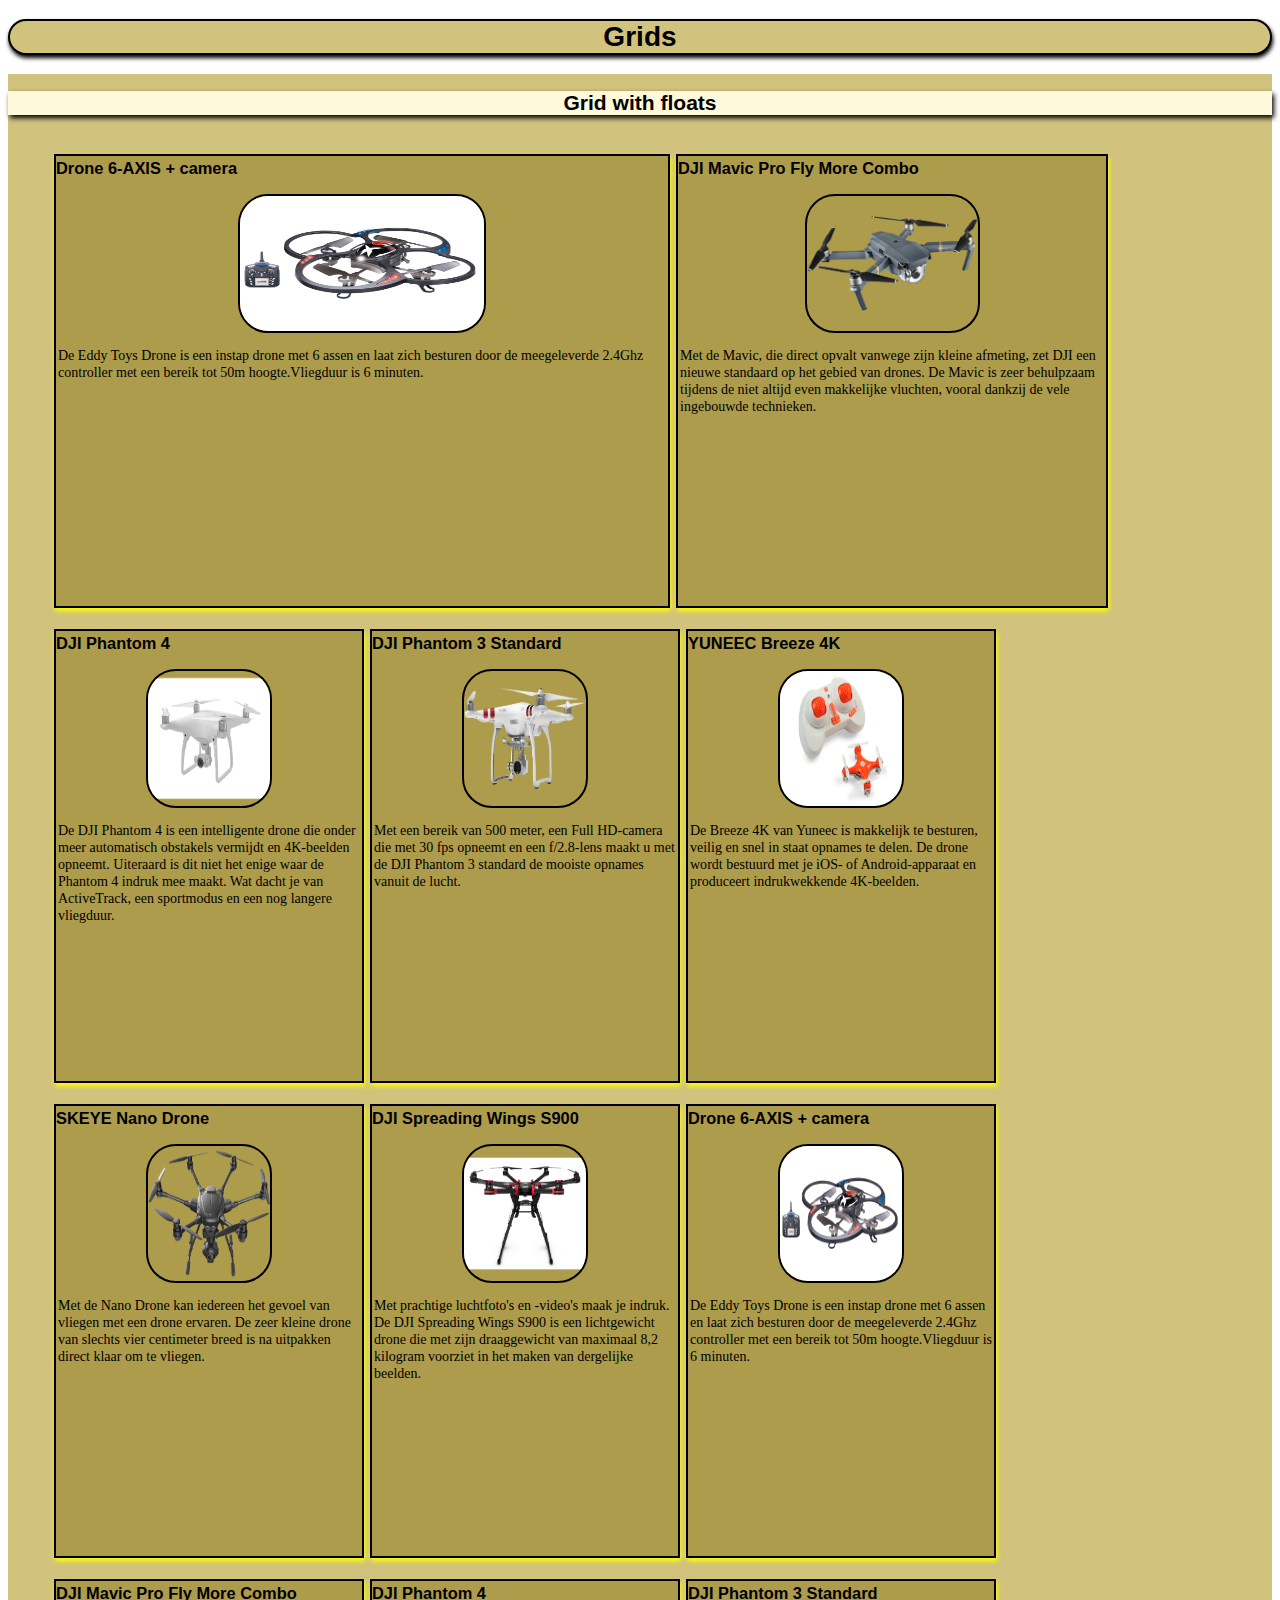
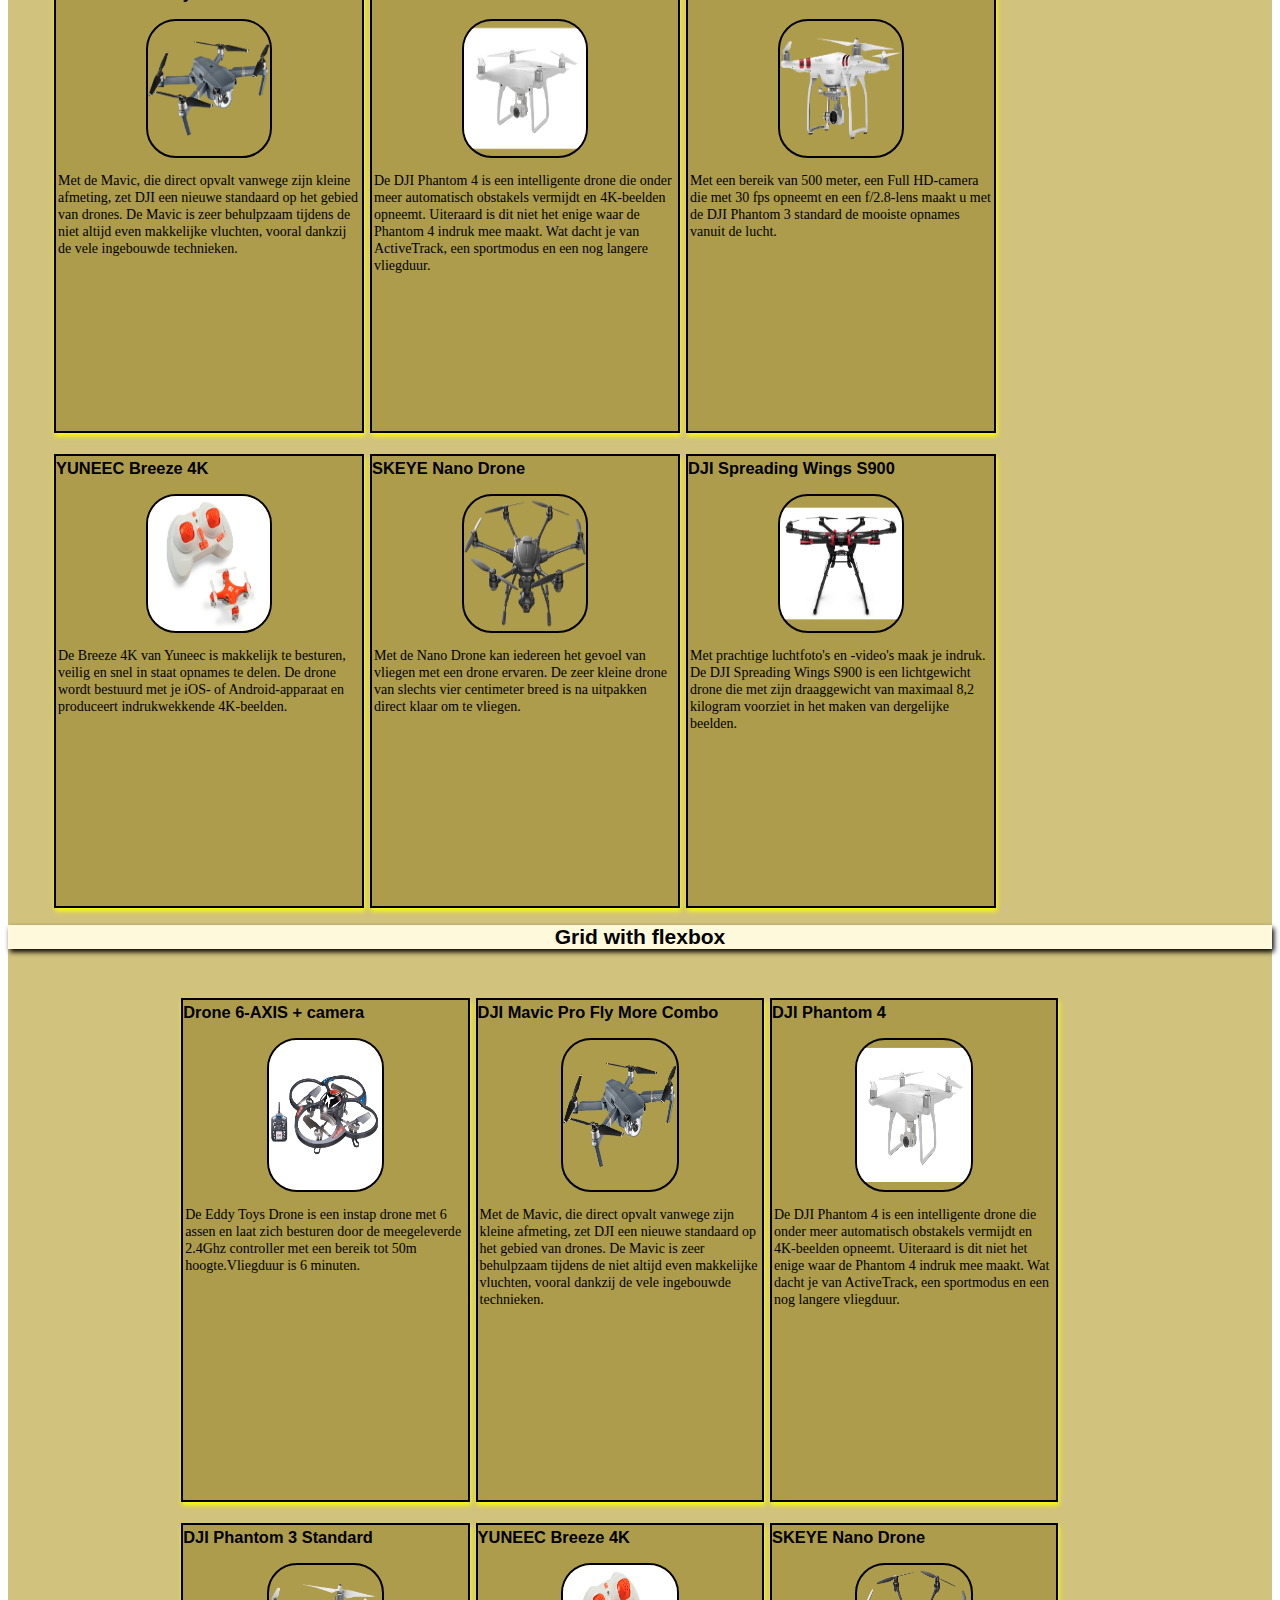
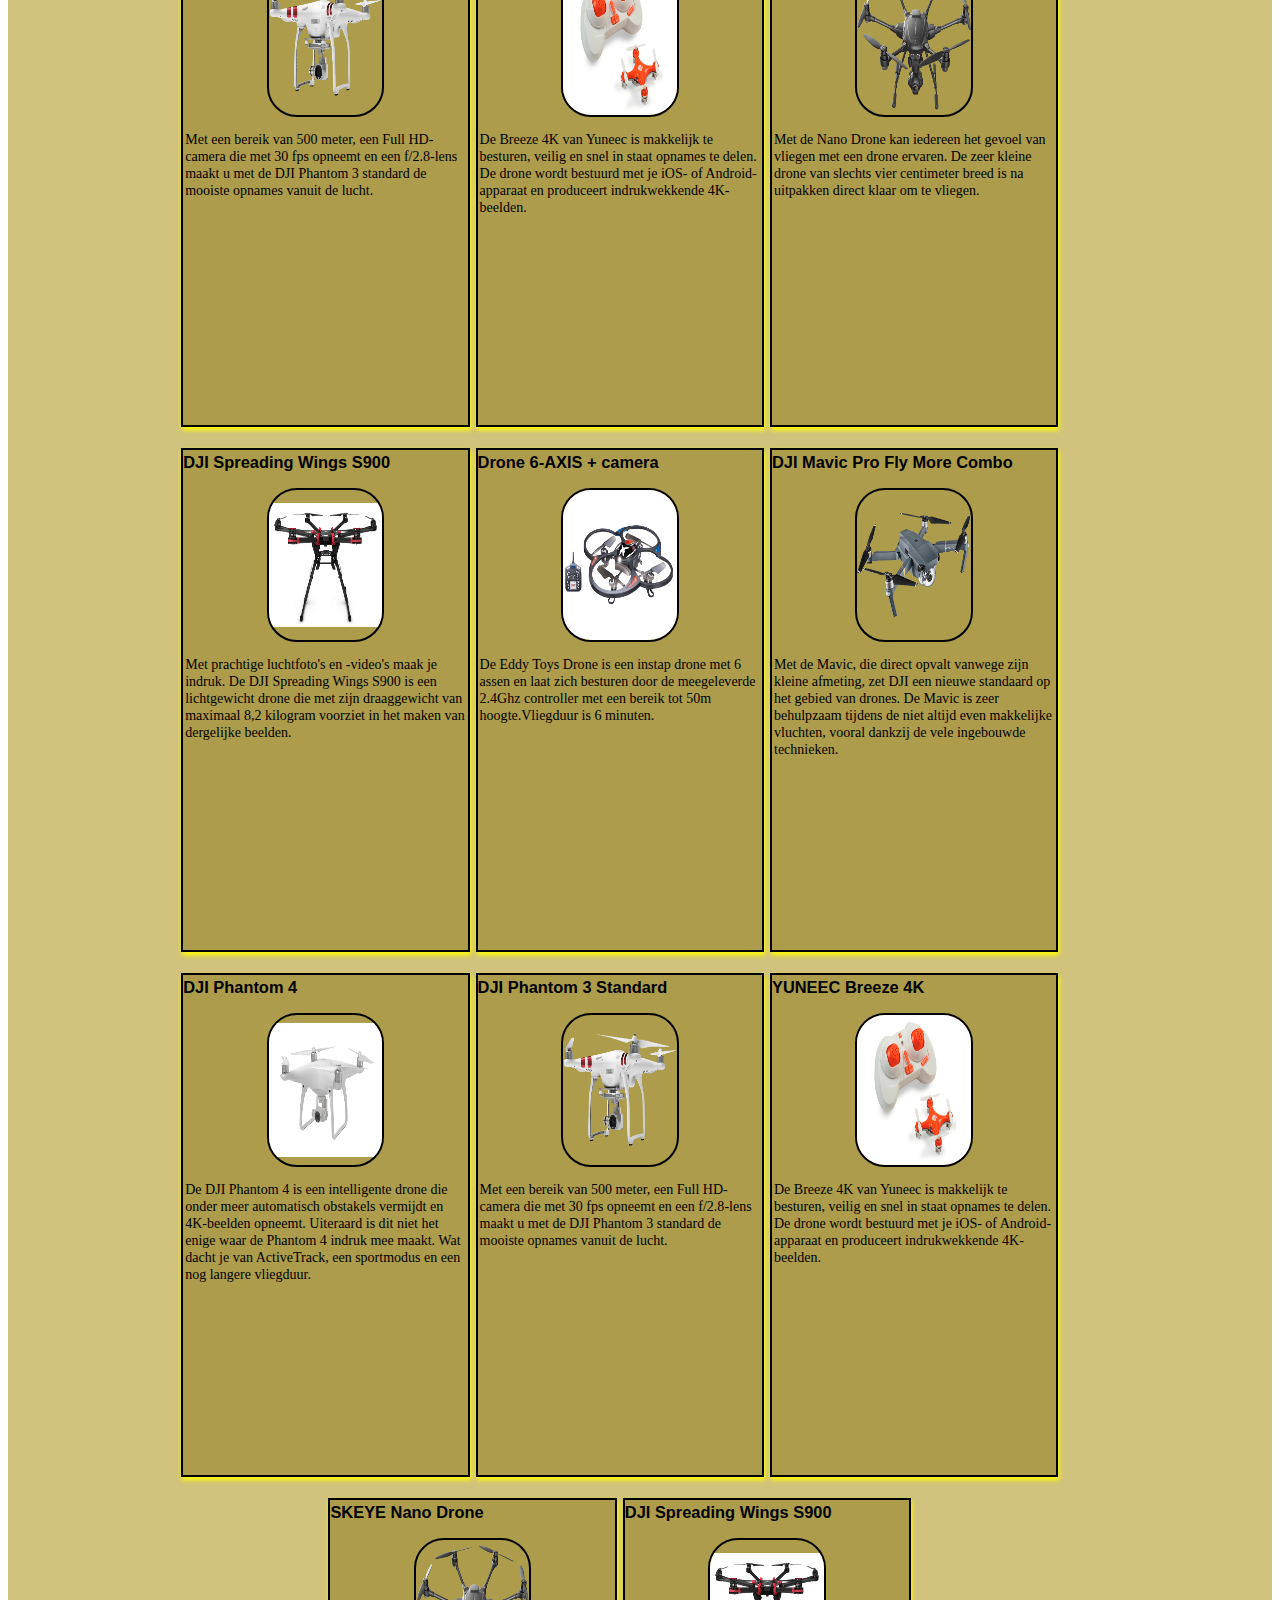
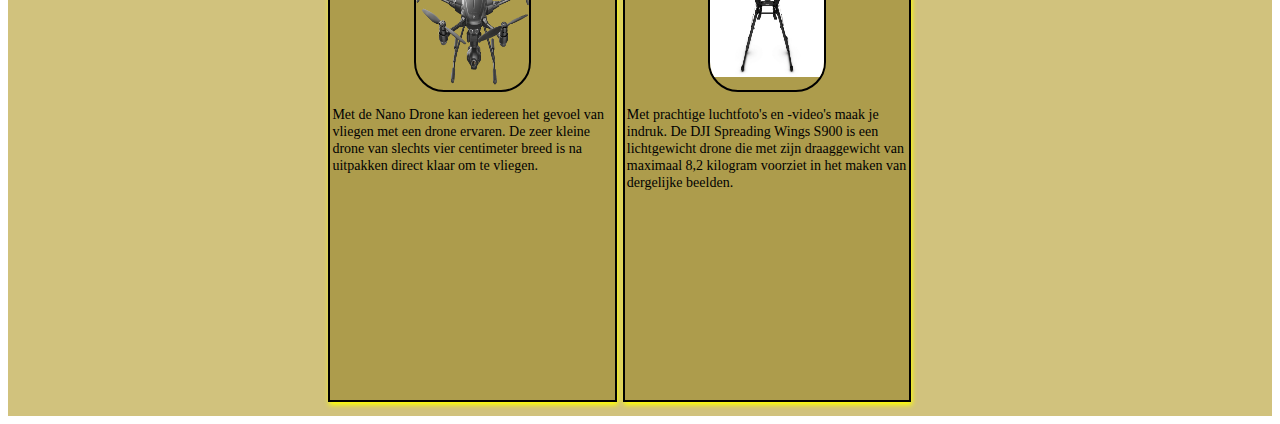
<file: Homework2/index.html>
<!doctype html>
<html>
    <head>
        <meta charset="utf-8">
        <meta name="viewport" content="width=device-width, initial-scale=1.0">
        <title>Grids</title>
        <link rel="stylesheet" href="style.css">
    </head>
    <body>
        <header>
            <h1>Grids</h1>
        </header>
        <main>
            <section>
                <h2>Grid with floats</h2>
                <ul id="grid-floats">
                    <li class="grid-item">
                        <h3>Drone 6-AXIS + camera</h3>
                        <img src="images/drone1.png">
                        <p>De Eddy Toys Drone is een instap drone met 6 assen en laat zich besturen door de meegeleverde 2.4Ghz controller met een bereik tot 50m hoogte.Vliegduur is 6 minuten.</p>
                    </li>
                    <li class="grid-item">
                        <h3>DJI Mavic Pro Fly More Combo</h3>
                        <img src="images/drone2.png">
                        <p>Met de Mavic, die direct opvalt vanwege zijn kleine afmeting, zet DJI een nieuwe standaard op het gebied van drones. De Mavic is zeer behulpzaam tijdens de niet altijd even makkelijke vluchten, vooral dankzij de vele ingebouwde technieken.</p>
                    </li>
                    <li class="grid-item">
                        <h3>DJI Phantom 4</h3>
                        <img src="images/drone3.png">
                        <p>De DJI Phantom 4 is een intelligente drone die onder meer automatisch obstakels vermijdt en 4K-beelden opneemt. Uiteraard is dit niet het enige waar de Phantom 4 indruk mee maakt. Wat dacht je van ActiveTrack, een sportmodus en een nog langere vliegduur.</p>
                    </li>
                    <li class="grid-item">
                        <h3>DJI Phantom 3 Standard</h3>
                        <img src="images/drone4.png">
                        <p>Met een bereik van 500 meter, een Full HD-camera die met 30 fps opneemt en een f/2.8-lens maakt u met de DJI Phantom 3 standard de mooiste opnames vanuit de lucht.</p>
                    </li>
                    <li class="grid-item">
                        <h3>YUNEEC Breeze 4K</h3>
                        <img src="images/drone5.png">
                        <p>De Breeze 4K van Yuneec is makkelijk te besturen, veilig en snel in staat opnames te delen. De drone wordt bestuurd met je iOS- of Android-apparaat en produceert indrukwekkende 4K-beelden.</p>
                    </li>
                    <li class="grid-item">
                        <h3>SKEYE Nano Drone</h3>
                        <img src="images/drone6.png">
                        <p>Met de Nano Drone kan iedereen het gevoel van vliegen met een drone ervaren. De zeer kleine drone van slechts vier centimeter breed is na uitpakken direct klaar om te vliegen.</p>
                    </li>
                    <li class="grid-item">
                        <h3>DJI Spreading Wings S900</h3>
                        <img src="images/drone7.png">
                        <p>Met prachtige luchtfoto's en -video's maak je indruk. De DJI Spreading Wings S900 is een lichtgewicht drone die met zijn draaggewicht van maximaal 8,2 kilogram voorziet in het maken van dergelijke beelden.</p>
                    </li>
                    <li class="grid-item">
                        <h3>Drone 6-AXIS + camera</h3>
                        <img src="images/drone1.png">
                        <p>De Eddy Toys Drone is een instap drone met 6 assen en laat zich besturen door de meegeleverde 2.4Ghz controller met een bereik tot 50m hoogte.Vliegduur is 6 minuten.</p>
                    </li>
                    <li class="grid-item">
                        <h3>DJI Mavic Pro Fly More Combo</h3>
                        <img src="images/drone2.png">
                        <p>Met de Mavic, die direct opvalt vanwege zijn kleine afmeting, zet DJI een nieuwe standaard op het gebied van drones. De Mavic is zeer behulpzaam tijdens de niet altijd even makkelijke vluchten, vooral dankzij de vele ingebouwde technieken.</p>
                    </li>
                    <li class="grid-item">
                        <h3>DJI Phantom 4</h3>
                        <img src="images/drone3.png">
                        <p>De DJI Phantom 4 is een intelligente drone die onder meer automatisch obstakels vermijdt en 4K-beelden opneemt. Uiteraard is dit niet het enige waar de Phantom 4 indruk mee maakt. Wat dacht je van ActiveTrack, een sportmodus en een nog langere vliegduur.</p>
                    </li>
                    <li class="grid-item">
                        <h3>DJI Phantom 3 Standard</h3>
                        <img src="images/drone4.png">
                        <p>Met een bereik van 500 meter, een Full HD-camera die met 30 fps opneemt en een f/2.8-lens maakt u met de DJI Phantom 3 standard de mooiste opnames vanuit de lucht.</p>
                    </li>
                    <li class="grid-item">
                        <h3>YUNEEC Breeze 4K</h3>
                        <img src="images/drone5.png">
                        <p>De Breeze 4K van Yuneec is makkelijk te besturen, veilig en snel in staat opnames te delen. De drone wordt bestuurd met je iOS- of Android-apparaat en produceert indrukwekkende 4K-beelden.</p>
                    </li>
                    <li class="grid-item">
                        <h3>SKEYE Nano Drone</h3>
                        <img src="images/drone6.png">
                        <p>Met de Nano Drone kan iedereen het gevoel van vliegen met een drone ervaren. De zeer kleine drone van slechts vier centimeter breed is na uitpakken direct klaar om te vliegen.</p>
                    </li>
                    <li class="grid-item">
                        <h3>DJI Spreading Wings S900</h3>
                        <img src="images/drone7.png">
                        <p>Met prachtige luchtfoto's en -video's maak je indruk. De DJI Spreading Wings S900 is een lichtgewicht drone die met zijn draaggewicht van maximaal 8,2 kilogram voorziet in het maken van dergelijke beelden.</p>
                    </li>
                </ul>
                
            </section>
            <section>
                <h2>Grid with flexbox</h2>
                <ul id="grid-flex">
                    <li class="grid-item">
                        <h3>Drone 6-AXIS + camera</h3>
                        <img src="images/drone1.png">
                        <p>De Eddy Toys Drone is een instap drone met 6 assen en laat zich besturen door de meegeleverde 2.4Ghz controller met een bereik tot 50m hoogte.Vliegduur is 6 minuten.</p>
                    </li>
                    <li class="grid-item">
                        <h3>DJI Mavic Pro Fly More Combo</h3>
                        <img src="images/drone2.png">
                        <p>Met de Mavic, die direct opvalt vanwege zijn kleine afmeting, zet DJI een nieuwe standaard op het gebied van drones. De Mavic is zeer behulpzaam tijdens de niet altijd even makkelijke vluchten, vooral dankzij de vele ingebouwde technieken.</p>
                    </li>
                    <li class="grid-item">
                        <h3>DJI Phantom 4</h3>
                        <img src="images/drone3.png">
                        <p>De DJI Phantom 4 is een intelligente drone die onder meer automatisch obstakels vermijdt en 4K-beelden opneemt. Uiteraard is dit niet het enige waar de Phantom 4 indruk mee maakt. Wat dacht je van ActiveTrack, een sportmodus en een nog langere vliegduur.</p>
                    </li>
                    <li class="grid-item">
                        <h3>DJI Phantom 3 Standard</h3>
                        <img src="images/drone4.png">
                        <p>Met een bereik van 500 meter, een Full HD-camera die met 30 fps opneemt en een f/2.8-lens maakt u met de DJI Phantom 3 standard de mooiste opnames vanuit de lucht.</p>
                    </li>
                    <li class="grid-item">
                        <h3>YUNEEC Breeze 4K</h3>
                        <img src="images/drone5.png">
                        <p>De Breeze 4K van Yuneec is makkelijk te besturen, veilig en snel in staat opnames te delen. De drone wordt bestuurd met je iOS- of Android-apparaat en produceert indrukwekkende 4K-beelden.</p>
                    </li>
                    <li class="grid-item">
                        <h3>SKEYE Nano Drone</h3>
                        <img src="images/drone6.png">
                        <p>Met de Nano Drone kan iedereen het gevoel van vliegen met een drone ervaren. De zeer kleine drone van slechts vier centimeter breed is na uitpakken direct klaar om te vliegen.</p>
                    </li>
                    <li class="grid-item">
                        <h3>DJI Spreading Wings S900</h3>
                        <img src="images/drone7.png">
                        <p>Met prachtige luchtfoto's en -video's maak je indruk. De DJI Spreading Wings S900 is een lichtgewicht drone die met zijn draaggewicht van maximaal 8,2 kilogram voorziet in het maken van dergelijke beelden.</p>
                    </li>
                    <li class="grid-item">
                        <h3>Drone 6-AXIS + camera</h3>
                        <img src="images/drone1.png">
                        <p>De Eddy Toys Drone is een instap drone met 6 assen en laat zich besturen door de meegeleverde 2.4Ghz controller met een bereik tot 50m hoogte.Vliegduur is 6 minuten.</p>
                    </li>
                    <li class="grid-item">
                        <h3>DJI Mavic Pro Fly More Combo</h3>
                        <img src="images/drone2.png">
                        <p>Met de Mavic, die direct opvalt vanwege zijn kleine afmeting, zet DJI een nieuwe standaard op het gebied van drones. De Mavic is zeer behulpzaam tijdens de niet altijd even makkelijke vluchten, vooral dankzij de vele ingebouwde technieken.</p>
                    </li>
                    <li class="grid-item">
                        <h3>DJI Phantom 4</h3>
                        <img src="images/drone3.png">
                        <p>De DJI Phantom 4 is een intelligente drone die onder meer automatisch obstakels vermijdt en 4K-beelden opneemt. Uiteraard is dit niet het enige waar de Phantom 4 indruk mee maakt. Wat dacht je van ActiveTrack, een sportmodus en een nog langere vliegduur.</p>
                    </li>
                    <li class="grid-item">
                        <h3>DJI Phantom 3 Standard</h3>
                        <img src="images/drone4.png">
                        <p>Met een bereik van 500 meter, een Full HD-camera die met 30 fps opneemt en een f/2.8-lens maakt u met de DJI Phantom 3 standard de mooiste opnames vanuit de lucht.</p>
                    </li>
                    <li class="grid-item">
                        <h3>YUNEEC Breeze 4K</h3>
                        <img src="images/drone5.png">
                        <p>De Breeze 4K van Yuneec is makkelijk te besturen, veilig en snel in staat opnames te delen. De drone wordt bestuurd met je iOS- of Android-apparaat en produceert indrukwekkende 4K-beelden.</p>
                    </li>
                    <li class="grid-item">
                        <h3>SKEYE Nano Drone</h3>
                        <img src="images/drone6.png">
                        <p>Met de Nano Drone kan iedereen het gevoel van vliegen met een drone ervaren. De zeer kleine drone van slechts vier centimeter breed is na uitpakken direct klaar om te vliegen.</p>
                    </li>
                    <li class="grid-item">
                        <h3>DJI Spreading Wings S900</h3>
                        <img src="images/drone7.png">
                        <p>Met prachtige luchtfoto's en -video's maak je indruk. De DJI Spreading Wings S900 is een lichtgewicht drone die met zijn draaggewicht van maximaal 8,2 kilogram voorziet in het maken van dergelijke beelden.</p>
                    </li>
                </ul>
            </section>
        </main>
    </body>
</html>
</file>
<file: Homework2/style.css>
body{
      font-size: calc(8px + (22 - 14) * ((100vw - 300px) / (1600 - 300)));
}
h1{
    text-align: center;
    background: rgb(209, 194, 125);
    box-shadow: 1px 3px 4px;
    border: 2px solid black;
    border-radius: 40px;
    font-family: sans-serif;

    
}
h2 {

    text-align: center;
    background: rgb(255, 249, 219);
    box-shadow: 2px 3px 5px;
    font-family: sans-serif;
    
}   
main{
    background:rgb(209, 194, 125) ;
    display: grid;
    text-align: center;
}

#grid-floats .grid-item {
    width: 25%;
    height: 450px;
    border: 2px solid black;
    text-align: center;
    box-shadow: 1px 3px 5px yellow;
    background: rgb(173, 156, 76);
    float: left;
    display: block;
    margin-top: 1.5em;
    text-align: left;
    margin-left: 6px;
}
img{
    width: 40%;
    height: 30%;
    display: block;
    align-self: center;
    border: 2px solid black;
    border-radius: 30px;
    margin: auto;
}

p{
    margin-left: 2px;
        font-family: cursive;

}
@media only screen and (min-width:321px) and (max-width:799px) {
          #grid-floats .grid-item:nth-child(-n+2) {
              width: 45%;
              height: 450px;
          }
          #grid-floats .grid-item:nth-child(n+3) {
              width: 29%;
              height: 450px;
          }
      }
@media only screen and (max-width:320px) {
          #grid-floats .grid-item:nth-child(1) {
              width: 90%;
              height: 300px;
              margin-right: 5px;
          }
          #grid-floats .grid-item:nth-child(n+2) {
              width: 35%;
              height: 410px;
              margin-right: 6px;
          }
      }
@media only screen and (min-width:800px) {
    #grid-floats .grid-item:nth-child(1)
    {
        width: 50%;
    }
    #grid-floats .grid-item:nth-child(2){
        width: 35%;
    }

}
    

h3{
    clear: both;
    justify-content: center;
    margin-top: 3px;
    font-family: sans-serif;
}

#grid-flex {
    display: flex;
    flex-wrap: wrap;
    width: 90%;
    justify-content: center;
    list-style: none;
    padding-top: 10px;
}
#grid-flex .grid-item {
    width: 25%;
    height: 500px;
    border: 2px solid black;
    text-align: center;
    box-shadow: 1px 3px 5px yellow;
    background: rgb(173, 156, 76);
    float: left;
    display: block;
    margin-top: 1.5em;
    text-align: left;
    font-size: 1em;
    margin-left: 6px;
}
      @media only screen and (min-width:321px) and (max-width:768px) {
          #grid-flex .grid-item:nth-child(-n+2) {
              flex: 35%;
          }
          #grid-flex .grid-item:nth-child(n+3) {
              flex-basis: 29%;
          }
      }
      @media only screen and (max-width:320px) {
          #grid-flex .grid-item:nth-child(1) {
              flex: 90%;
          }
          #grid-flex .grid-item:nth-child(n+2) {
              flex-basis: 35%;
          }
      }
</file>
